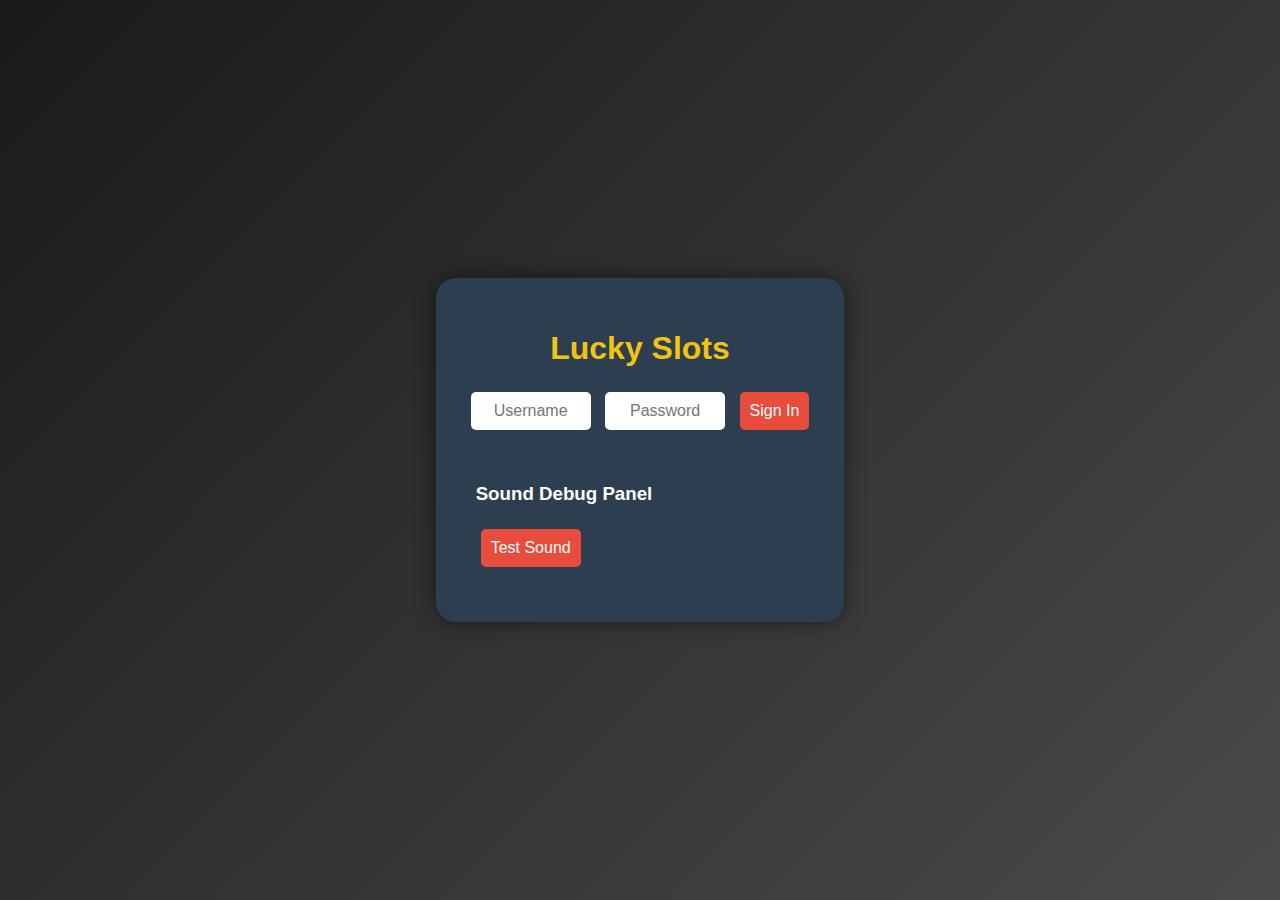
<file: ant casino/index.html>
<!DOCTYPE html>
<html lang="en">

<head>
    <meta charset="UTF-8">
    <meta name="viewport" content="width=device-width, initial-scale=1.0">
    <title>Lucky Slots</title>
    <style>
        body {
            font-family: 'Arial', sans-serif;
            background: linear-gradient(135deg, #1a1a1a, #4a4a4a);
            color: #fff;
            margin: 0;
            padding: 0;
            display: flex;
            justify-content: center;
            align-items: center;
            height: 100vh;
        }

        .container {
            background: #2c3e50;
            border-radius: 20px;
            padding: 30px;
            box-shadow: 0 0 20px rgba(0, 0, 0, 0.5);
            text-align: center;
        }

        h1 {
            color: #f1c40f;
            margin-bottom: 20px;
        }

        .slot-machine {
            background: #34495e;
            border: 5px solid #f1c40f;
            border-radius: 15px;
            padding: 20px;
            margin-bottom: 20px;
        }

        .slots {
            display: flex;
            justify-content: space-around;
            margin: 20px 0;
        }

        .slot {
            font-size: 60px;
            background: #fff;
            border: 3px solid #f1c40f;
            border-radius: 10px;
            width: 80px;
            height: 100px;
            display: flex;
            justify-content: center;
            align-items: center;
            box-shadow: inset 0 0 10px rgba(0, 0, 0, 0.3);
        }

        .controls {
            margin-top: 20px;
        }

        input,
        button {
            font-size: 16px;
            padding: 10px;
            margin: 5px;
            border: none;
            border-radius: 5px;
        }

        input {
            width: 100px;
            text-align: center;
        }

        button {
            background: #e74c3c;
            color: #fff;
            cursor: pointer;
            transition: background 0.3s;
        }

        button:hover {
            background: #c0392b;
        }

        #message {
            margin-top: 20px;
            font-weight: bold;
            color: #f1c40f;
        }

        #balance {
            font-size: 20px;
            margin-bottom: 10px;
        }

        .login-page,
        .game-page {
            display: none;
        }

        #debug-panel {
            margin-top: 20px;
            text-align: left;
            background: #2c3e50;
            padding: 10px;
            border-radius: 5px;
        }

        #sound-status {
            margin-top: 10px;
        }
    </style>
</head>

<body>
    <div class="container">
        <div class="login-page" id="login-page">
            <h1>Lucky Slots</h1>
            <input type="text" id="username" placeholder="Username">
            <input type="password" id="password" placeholder="Password">
            <button id="signin">Sign In</button>
            <p id="login-message"></p>
        </div>

        <div class="game-page" id="game-page">
            <h1>Lucky Slots</h1>
            <div id="balance">Balance: $<span id="balance-amount">0</span></div>
            <div class="slot-machine">
                <div class="slots">
                    <div class="slot" id="slot1">🍒</div>
                    <div class="slot" id="slot2">🍒</div>
                    <div class="slot" id="slot3">🍒</div>
                </div>
                <div class="controls">
                    <input type="number" id="bet" min="1" value="1">
                    <button id="spin">Spin</button>
                </div>
            </div>
            <div id="message"></div>
            <button id="signout">Sign Out</button>
        </div>

        <div id="debug-panel">
            <h3>Sound Debug Panel</h3>
            <button id="test-sound">Test Sound</button>
            <div id="sound-status"></div>
        </div>
    </div>

    <script>
        const symbols = ['🍒', '🍋', '🍇', '🔔', '💎', '7️⃣'];
        let balance = 0;
        let currentUser = null;
        const users = {};

        const winSound = new Audio('https://assets.mixkit.co/active_storage/sfx/2000/2000-preview.mp3');
        const loseSound = new Audio('https://assets.mixkit.co/active_storage/sfx/2019/2019-preview.mp3');

        const loginPage = document.getElementById('login-page');
        const gamePage = document.getElementById('game-page');
        const soundStatus = document.getElementById('sound-status');

        function updateBalance(amount) {
            balance += amount;
            document.getElementById('balance-amount').textContent = balance;
        }

        function playSound(sound) {
            sound.play().then(() => {
                soundStatus.textContent = 'Sound played successfully!';
            }).catch(error => {
                soundStatus.textContent = `Error playing sound: ${error.message}`;
                console.error('Error playing sound:', error);
            });
        }

        function spin() {
            const bet = parseInt(document.getElementById('bet').value);
            if (bet > balance) {
                alert('Insufficient balance!');
                return;
            }

            updateBalance(-bet);

            const slots = [
                document.getElementById('slot1'),
                document.getElementById('slot2'),
                document.getElementById('slot3')
            ];

            slots.forEach(slot => {
                slot.textContent = symbols[Math.floor(Math.random() * symbols.length)];
            });

            if (slots[0].textContent === slots[1].textContent && slots[1].textContent === slots[2].textContent) {
                const winAmount = bet * 10;
                updateBalance(winAmount);
                document.getElementById('message').textContent = `Congratulations! You won $${winAmount}!`;
                playSound(winSound);
            } else {
                document.getElementById('message').textContent = `You lost $${bet}. Try again!`;
                playSound(loseSound);
            }
        }

        function signIn() {
            const username = document.getElementById('username').value;
            const password = document.getElementById('password').value;

            if (users[username] && users[username].password === password) {
                currentUser = username;
                balance = users[username].balance;
                showGamePage();
            } else if (!users[username]) {
                users[username] = { password, balance: 100 };
                currentUser = username;
                balance = 100;
                showGamePage();
            } else {
                document.getElementById('login-message').textContent = 'Incorrect password!';
            }
        }

        function signOut() {
            if (currentUser) {
                users[currentUser].balance = balance;
                currentUser = null;
                balance = 0;
                showLoginPage();
            }
        }

        function showLoginPage() {
            loginPage.style.display = 'block';
            gamePage.style.display = 'none';
            document.getElementById('username').value = '';
            document.getElementById('password').value = '';
            document.getElementById('login-message').textContent = '';
        }

        function showGamePage() {
            loginPage.style.display = 'none';
            gamePage.style.display = 'block';
            document.getElementById('balance-amount').textContent = balance;
            document.getElementById('message').textContent = `Welcome, ${currentUser}!`;
        }

        document.getElementById('spin').addEventListener('click', spin);
        document.getElementById('signin').addEventListener('click', signIn);
        document.getElementById('signout').addEventListener('click', signOut);
        document.getElementById('test-sound').addEventListener('click', () => playSound(winSound));

        // Initially show the login page
        showLoginPage();
    </script>
</body>

</html>
</file>
